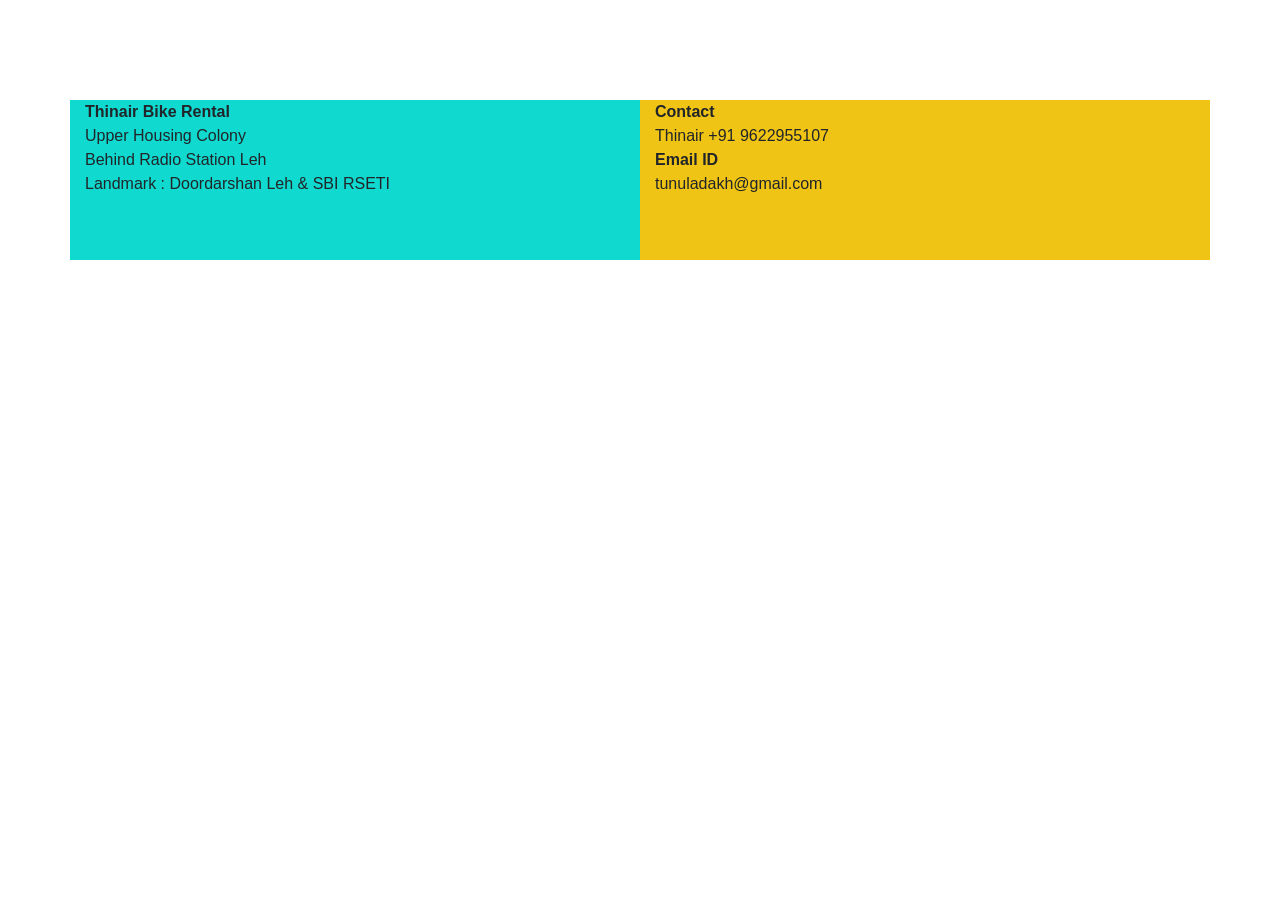
<file: contactus.html>
<!DOCTYPE html>
<html lang="en">

<head>
	<meta charset="utf-8">
	<link rel="icon" 
    type="image/png" 
    href="./logo.jpg">
	<meta http-equiv="X-UA-Compatible" content="IE=edge">
	<meta name="viewport" content="width=device-width, initial-scale=1.0, maximum-scale=1.0, user-scalable=no" />
	<meta name="description" content="Contact Form">

	<meta name="author" content="">
	<title>Thinair Bike Rental</title>

	<!-- <link rel="shortcut icon" href="http://www.ladakhbikerental.com/uploads/ladakhbikerental_com/company/main/5911b8d5ba4b3159_fav_ladakh.png" type="image/x-icon">
		<link rel="icon" href="http://www.ladakhbikerental.com/uploads/ladakhbikerental_com/company/main/5911b8d5ba4b3159_fav_ladakh.png" type="image/x-icon">
		<link rel="canonical" href="http://www.ladakhbikerental.com/forms/contact-form" /> -->
	<link rel="stylesheet" href="https://stackpath.bootstrapcdn.com/bootstrap/4.4.1/css/bootstrap.min.css"
		integrity="sha384-Vkoo8x4CGsO3+Hhxv8T/Q5PaXtkKtu6ug5TOeNV6gBiFeWPGFN9MuhOf23Q9Ifjh" crossorigin="anonymous">
</head>
<body>
<section class="content-section" style="margin-top:100px;">
	<div class="container">
		<div class="container_inner">

			<div class="content_view">
				<div class="detail_text">
					<div class="row formcontent">
						<div class="col-md-6" style="background-color: rgb(16, 218, 207);">
							<p><b>Thinair Bike Rental</b><br>Upper Housing Colony<br>Behind Radio Station
								Leh<br>Landmark : Doordarshan Leh &amp; SBI RSETI<br><br><br></p>
						</div>

						<div class="col-md-6"style="background-color: rgb(240, 196, 20);">
							<p><b>Contact</b><br>Thinair +91 9622955107<br><b>Email ID</b><br>
								<a target="_blank" rel="nofollow">tunuladakh@gmail.com</a></p>
						</div>

					</div>
				</div>
			</div>
</section>
</body>
</html>
</file>
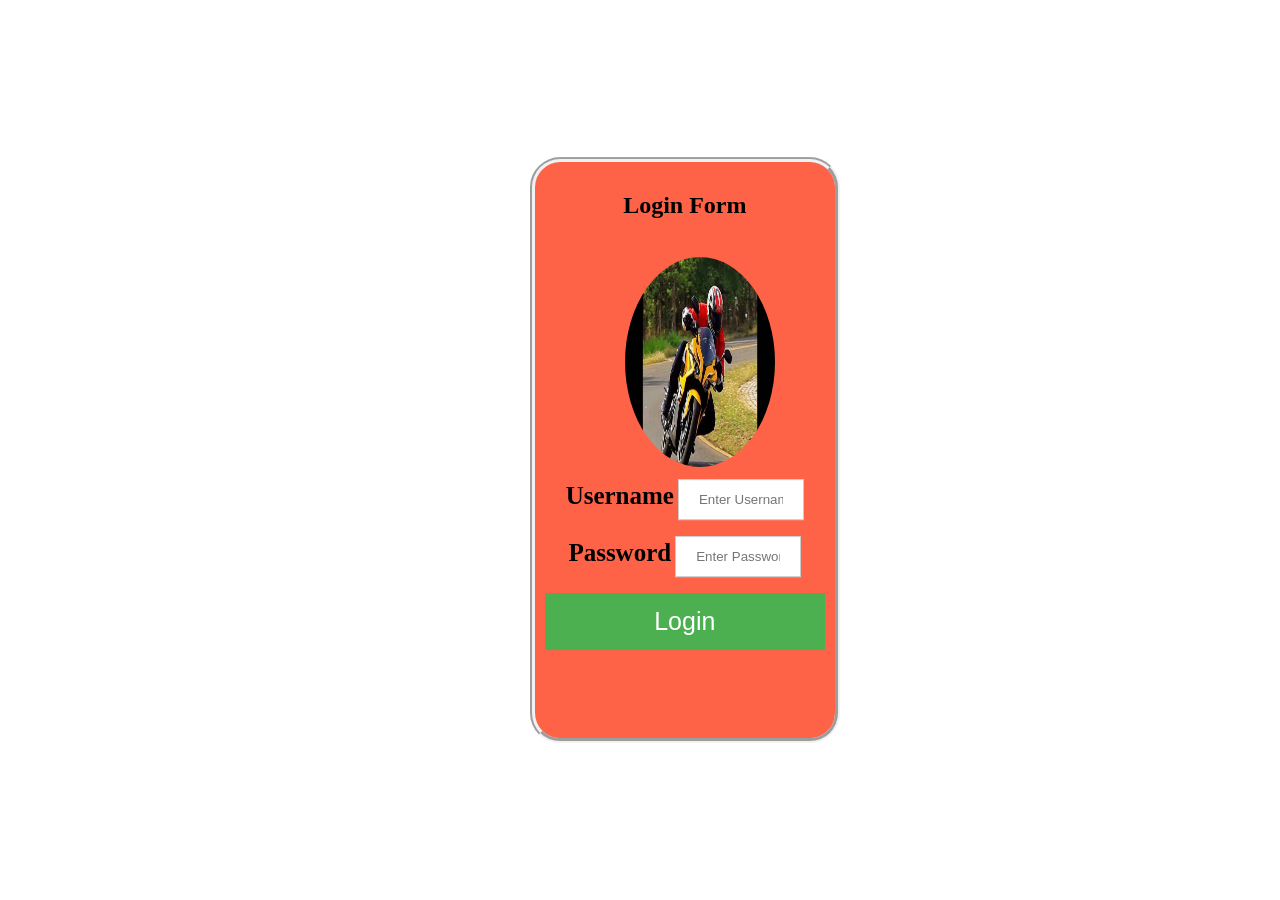
<file: login.html>
<!DOCTYPE html>
<html lang="en">
<head>
  <meta charset="utf-8">
  <link rel="icon" 
  type="image/png" 
  href="./logo.jpg">
  <meta http-equiv="X-UA-Compatible" content="IE=edge">
  <meta name="viewport" content="width=device-width, initial-scale=1.0, maximum-scale=1.0, user-scalable=no" />
  <meta name="description" content="About Us | Ladakh Bike Rental">
  
  <meta name="author" content="">
<style>
/* body {font-family: Arial, Helvetica, sans-serif;
background:black;} */
*{
        box-sizing: border-box;
    }
form {
    width:310px;
    left:53.5%;
    top:50%;
   position:absolute;
   transform: translate(-50%,-50%);
   padding:10px 10px 80px 10px;
    text-align: center;
    border:5px groove #f1f1f1;
    border-radius:30px;
    background:tomato;


}


img {
  width:150px;
    height:210px;
    border-radius:50%;
    margin-left:30px;
}

input[type=text], input[type=password] {
  width: 45%;
  padding: 12px 20px;
  margin: 8px 0;
  display: inline-block;
  border: 1px solid #ccc;
  box-sizing: border-box;
}

button {
  background-color: #4CAF50;
  color: white;
  padding: 14px 20px;
  margin: 8px 0;
  border: none;
  cursor: pointer;
  width: 100%;
}

button:hover {
    background-color: blue;
  opacity: 0.5;
}


</style>
</head>
<body>



<form action="noticeadmin.php" method="POST">
<h2>Login Form</h2>
<br>
    <img src="bike.jpg">

  <div class="container">
    <label><b style="font-size:25px">Username</b></label>
    <input type="text" placeholder="Enter Username" name="username" required><br>

    <label><b style="font-size:25px">Password</b></label>
    <input type="password" placeholder="Enter Password" name="password" required>
        
    <button type="submit" style="font-size:25px" name="submitlogin">Login</button>
  </div>

  
</form>

</body>
</html>
</file>
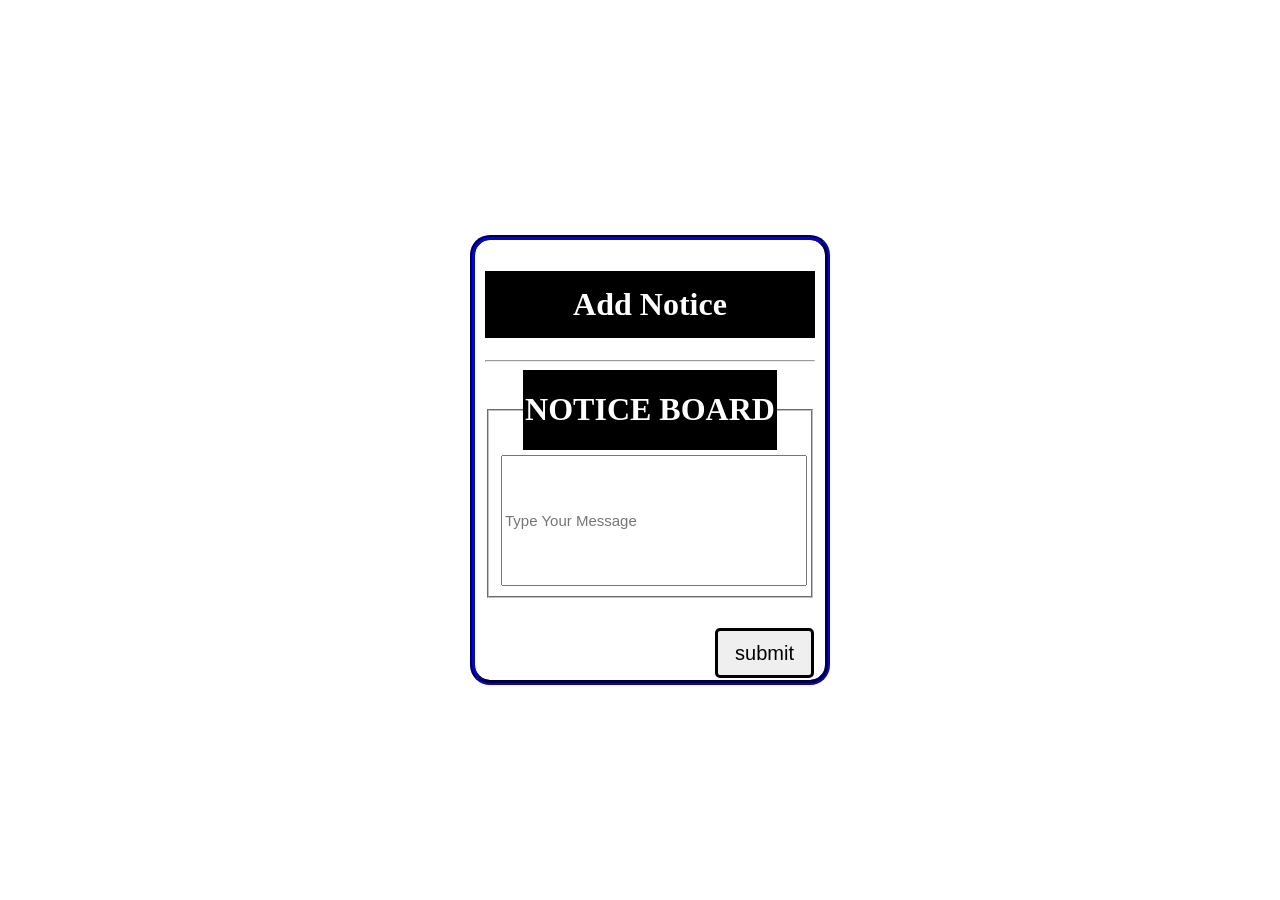
<file: thinair14.html>
<!DOCTYPE html>
<html>
<head>
    <meta charset="utf-8">
    <link rel="icon" 
    type="image/png" 
    href="./logo.jpg">
    <meta http-equiv="X-UA-Compatible" content="IE=edge">
    <meta name="viewport" content="width=device-width, initial-scale=1.0, maximum-scale=1.0, user-scalable=no" />
    <meta name="author" content="">
    <title>Notice Admin</title>
    <style>
    .o{
        background-color:black;
        padding:15px;
        color:white;
    }

    form{
        width:330px;
        height:350px;
        border:5px groove darkblue;
        position: absolute;
        left: 50%;
        top:50%;
        transform: translate(-50%,-50%);
        padding:10px 10px 80px 10px;
        text-align: center;
        border-radius: 20px;
        margin:10px;

    }  
 
.btn{
    width:30%;
    height:50px;
    border:3px solid black;
    margin:1px;
    outline:none;
    text-align:center;
    float:right;
    margin-top:30px;
    font-size:20px;
    border-radius:5px;

}
.btn:focus{
    background:blue;
}

fieldset [placeholder=Your_Noticeboard]{
    width:350px;
    height:200px;
    font-family: sans-serif;
    font-size: 22px;
    font-weight:normal;
    text-align:center;
    border:2px solid black;
    color:black;
}
legend{
    background:black;
    color:white;
    
}

input[type=text]{
    width:100%;
    height:125px;
    font-size:15px;
}
  </style>

</head>

<body>
<script type="text/javascript">
function x()
{
    alert("You want to add the message");
}
</script>


    <form action="noticeadmin.php" method="POST">
    
        <h1 class="o"> Add Notice </h1>
        <hr>
       <fieldset>
                <legend><h1>NOTICE BOARD</h1></legend>
                <input type="text" name="noticeboard" placeholder="Type Your Message">
                </fieldset>

                                   
             <button onclick="x()" type="submit" class="btn" name="addnotice">submit</button>

    </form> 
</body>
</html>
</file>
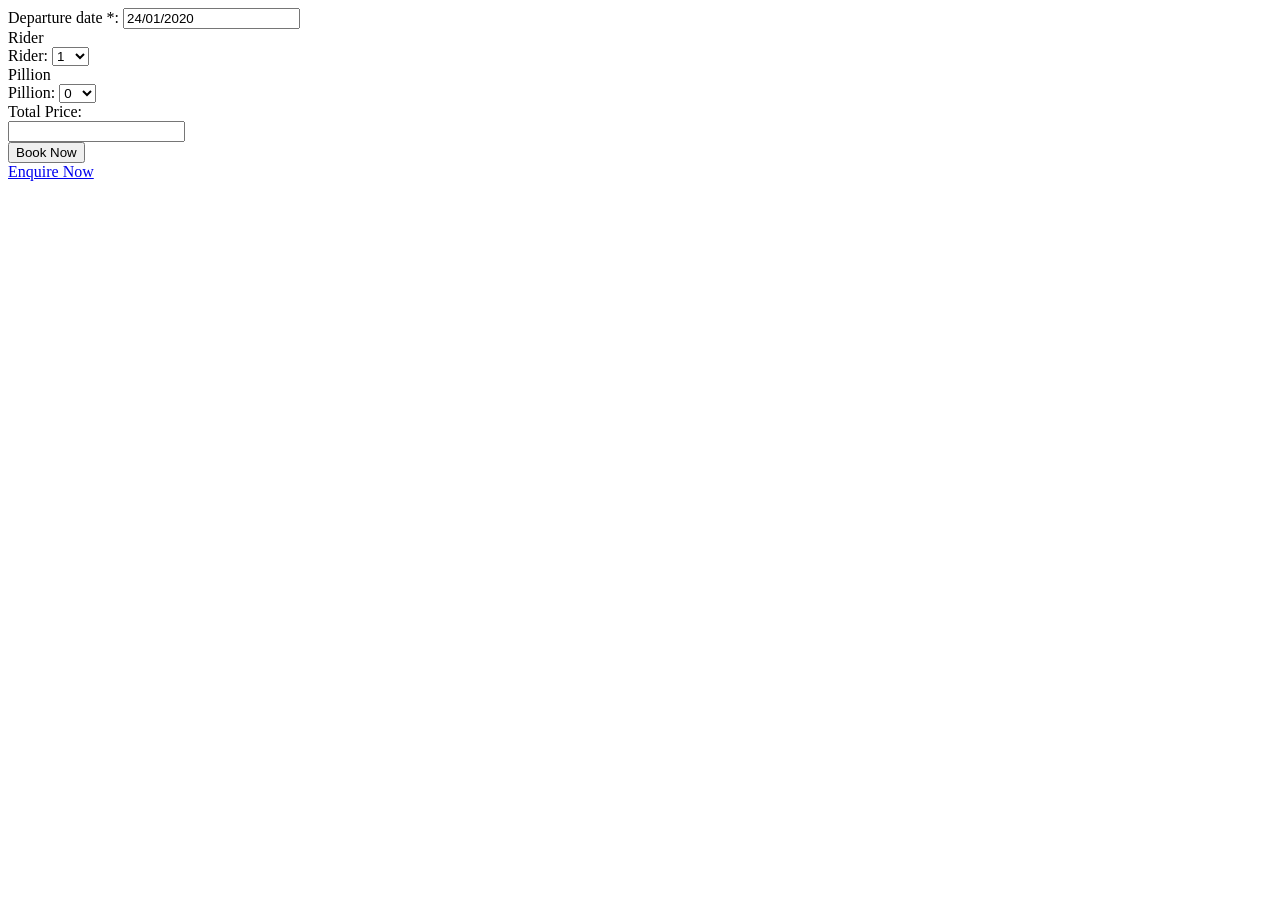
<file: thinair4.html>
<!DOCTYPE html>
<html lang="en">
<head>
    <meta charset="utf-8">
    <link rel="icon" 
    type="image/png" 
    href="./logo.jpg">
    <meta http-equiv="X-UA-Compatible" content="IE=edge">
    <meta name="viewport" content="width=device-width, initial-scale=1.0, maximum-scale=1.0, user-scalable=no" />
    <meta name="description" content="Be ready for camping in Ladakh! Ladakh Camping Packages allows you to ride on one of the highest motorable roads in the world. Book a Ladakh camping tour now.">
    <meta name="keywords" content="camping in ladakh, ladakh camping packages, ladakh camping tour">
    <meta name="author" content="">
    <title>Camping in Ladakh |Ladakh Camping Packages |Ladakh Camping Tour</title>
	    
	<!--	<link rel="shortcut icon" href="http://www.ladakhbikerental.com/uploads/ladakhbikerental_com/company/main/5911b8d5ba4b3159_fav_ladakh.png" type="image/x-icon">
		<link rel="icon" href="http://www.ladakhbikerental.com/uploads/ladakhbikerental_com/company/main/5911b8d5ba4b3159_fav_ladakh.png" type="image/x-icon">
	    <link rel="canonical" href="http://www.ladakhbikerental.com/package/ladakh-camps-rides1" />
    <!-- Bootstrap Core CSS -->
    <link href="http://www.ladakhbikerental.com/assets/bootstrap/css/bootstrap.min.css" rel="stylesheet">
    <!-- Custom Fonts -->
    <link href="C:\Users\sonam namgyal\Desktop\thinair5\Buto-PluginDavegandyFontawesome450-56a849bcf772872852dd455c53b0f51a2108b2da\public.css" rel="stylesheet" type="text/css">
    <!-- Template CSS -->
    <link href="http://www.ladakhbikerental.com/assets/site1/css/template.css" rel="stylesheet">
    <!-- Theme CSS -->
    <link href="http://www.ladakhbikerental.com/assets/site1/css/theme-ii.css" rel="stylesheet">
	<script src="https://ajax.googleapis.com/ajax/libs/jquery/1.12.4/jquery.min.js"></script>

    <!--<link href="css/theme/orange.css" id="theme" rel="stylesheet">-->
    <!-- HTML5 Shim and Respond.js IE8 support of HTML5 elements and media queries -->
    <!-- WARNING: Respond.js doesn't work if you view the page via file:// -->
    <!--[if lt IE 9]>
        <script src="https://oss.maxcdn.com/libs/html5shiv/3.7.0/html5shiv.js"></script>
        <script src="https://oss.maxcdn.com/libs/respond.js/1.4.2/respond.min.js"></script>
    <![endif]--> 
    <style>
    .fancybox-type-html > .fancybox-skin {padding:0 !important;}
    </style> 
</head>
<body>

<div id="booking_box">

    <form name="book_frm" id="myForm" action="/packages/booking" method="post">
    	<div class="row data_category_box">
        	<div class="col-sm-12">
                <label>Departure date *:</label>
                                            <input type="text" class="datefrom form-control error_remove date_input" name="date_from" value="24/01/2020" id="date_from" autocomplete="off" data-date-format="dd/mm/yyyy" >
                    <span id="date_from_error" class="validation_error"></span>
            </div>
    	<div class="col-sm-12">
					</div>
                    
                </div>

<div class="price_booking_outer" style="display:none">  <!--style="display:none"-->
                        	                  	

                                
			<div class="clearfix"></div>
	</div>

           


    <div class="booking_fields">
    	
				<div class="input_group">

 
    <div class="traveller_pricing ">



  
      <div class="traveller_pricing_inner">
      	<div>	
            <div class="traveller_info" id="pl_pce3_default" >
            	<div class="traveller_label">Rider</div>
                <div class="traveller_label_price" id="pls_pce3"></div>
            </div>
        </div>    
            <div class="traveller_price">
                <div class="price_selector">
                    <div class="form-group col-xs-3">
                    <label>Rider:</label>
                                        <span class="custom_select">
                    <select name="pce3" id="pce3" class="form-control" onchange="common_calculation();">

                                        <option value="1"  >1</option>
                                        <option value="2"  >2</option>
                                        <option value="3"  >3</option>
                                        <option value="4"  >4</option>
                                        <option value="5"  >5</option>
                                        <option value="6"  >6</option>
                                        <option value="7"  >7</option>
                                        <option value="8"  >8</option>
                                        <option value="9"  >9</option>
                                        <option value="10"  >10</option>
                                        <option value="11"  >11</option>
                                        <option value="12"  >12</option>
                                        <option value="13"  >13</option>
                                        </select>
                    </span></div>
                                    </div>
                <div class="price_view" id="pce3_total"></div>
         </div>
      </div>
      
      <div class="traveller_pricing_inner">
      	<div>	
            <div class="traveller_info" id="pl_pce4_default" >
            	<div class="traveller_label">Pillion</div>
                <div class="traveller_label_price" id="pls_pce4"></div>
            </div>
        </div>    
            
        <div class="traveller_price">
            <div class="form-group col-xs-3">
                <div class="price_selector">
                    <label>Pillion:</label>
                                        <span class="custom_select">
                    <select name="pce4" id="pce4" class="form-control" onchange="common_calculation();">

                                        <option value="0"  >0</option>
                                        <option value="1"  >1</option>
                                        <option value="2"  >2</option>
                                        <option value="3"  >3</option>
                                        <option value="4"  >4</option>
                                        <option value="5"  >5</option>
                                        <option value="6"  >6</option>
                                        <option value="7"  >7</option>
                                        <option value="8"  >8</option>
                                        <option value="9"  >9</option>
                                        <option value="10"  >10</option>
                                        <option value="11"  >11</option>
                                        <option value="12"  >12</option>
                                        <option value="13"  >13</option>
                                        </select>
                    </span>
                                    </div>
                <div class="price_view" id="pce4_total"></div>
         </div>
        </div>
      </div>
          </div>
</div>

      </div>
                           	
                             <div class="form-group col-xs-3">                     
                                  <div class="price_total_booking">
                                
                                                                <div id="div_totalprice" class="detail_prices total_price_view">
                                Total Price:
                                <div class="total_price_input"><i class="fa fa-usd"></i><input type="text" name="total_price" id="total_price" value="" readonly></div>
                            	</div>
							</div>

                            
                            <div class="action_btn">
                                <input type="hidden" name="package_name" value="LADAKH CAMPS & RIDES">
                                <input type="hidden" name="package_days" value="8 Days & 7 Nights">

                                <input type="hidden" name="package_id" value="6">
                                <input type="hidden" name="typeId" id="typeId" value="0">
								<input type="hidden" name="hide_enquire_price" id="hide_enquire_price" value="">
                                <div id="booking_price_error" style="color:red;"></div>
                                    
                                                                <input type="submit" id="book_now_button" name="book_now" value="Book Now" class="btn book_btn btn_detail"><br>
                                                                                            	<a href="javascript:void(0);" class="enquireBtn btn book_btn btn_enquire">Enquire Now</a>
                                                            </div>
    
                            
                             </div>
					    </form>
                     
<!-- END booking_box -->
</div>
</body>
</file>
